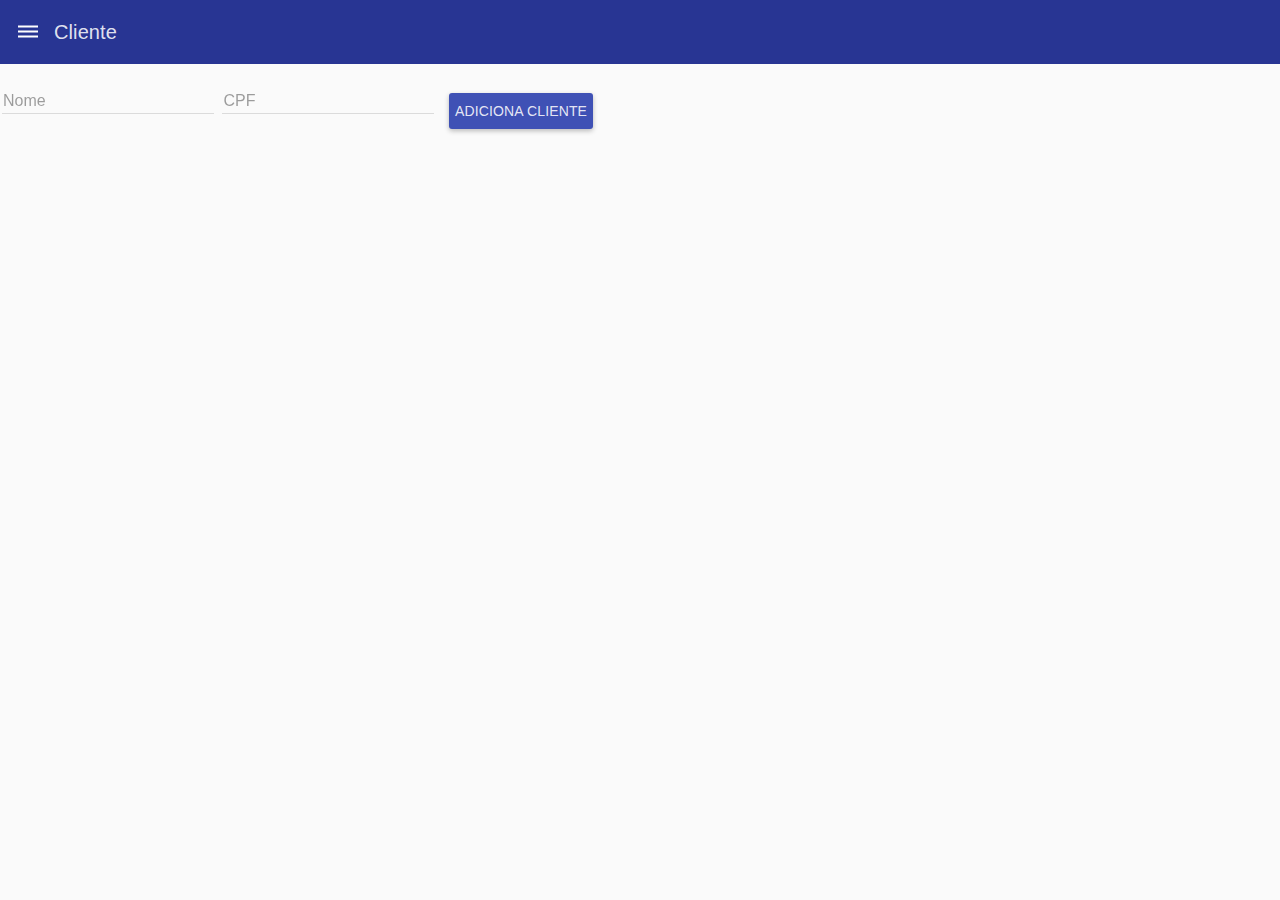
<file: app/index.html>
<!DOCTYPE html>
<html lang="pt-br" ng-app="frontEndMean">
<head>
    <meta charset="UTF-8">
    <meta name="viewport" content="width=device-width, user-scalable=no">
    <title>Oficina Angular JS</title>
    <link rel="stylesheet" href="../node_modules/angular-material/angular-material.min.css">
    <script src="../node_modules/angular/angular.min.js"></script>
    <script src="../node_modules/angular-animate/angular-animate.min.js"></script>
    <script src="../node_modules/angular-aria/angular-aria.min.js"></script>
    <script src="../node_modules/angular-ui-router/release/angular-ui-router.min.js"></script>
    <!-- Angular Material Library -->
    <script src="../node_modules/angular-material/angular-material.min.js"></script>

    <link rel="stylesheet" href="assets/css/style.css">

    <script src="app.js"></script>
    <script src="components/cliente/cliente-controller.js"></script>
    <script src="components/cliente/cliente-services.js"></script>
    <script src="components/agenda/agenda-controller.js"></script>
    <script src="components/agenda/agenda-service.js"></script>

</head>
<body>
    <div ui-view></div>
</body>
</html




















>
</file>
<file: app/assets/css/style.css>
table, th , td  {
    border: 1px solid grey;
    border-collapse: collapse;
    padding: 5px;
}
table tr:nth-child(odd) {
    background-color: #f1f1f1;
}
table tr:nth-child(even) {
    background-color: #ffffff;
}
</file>
